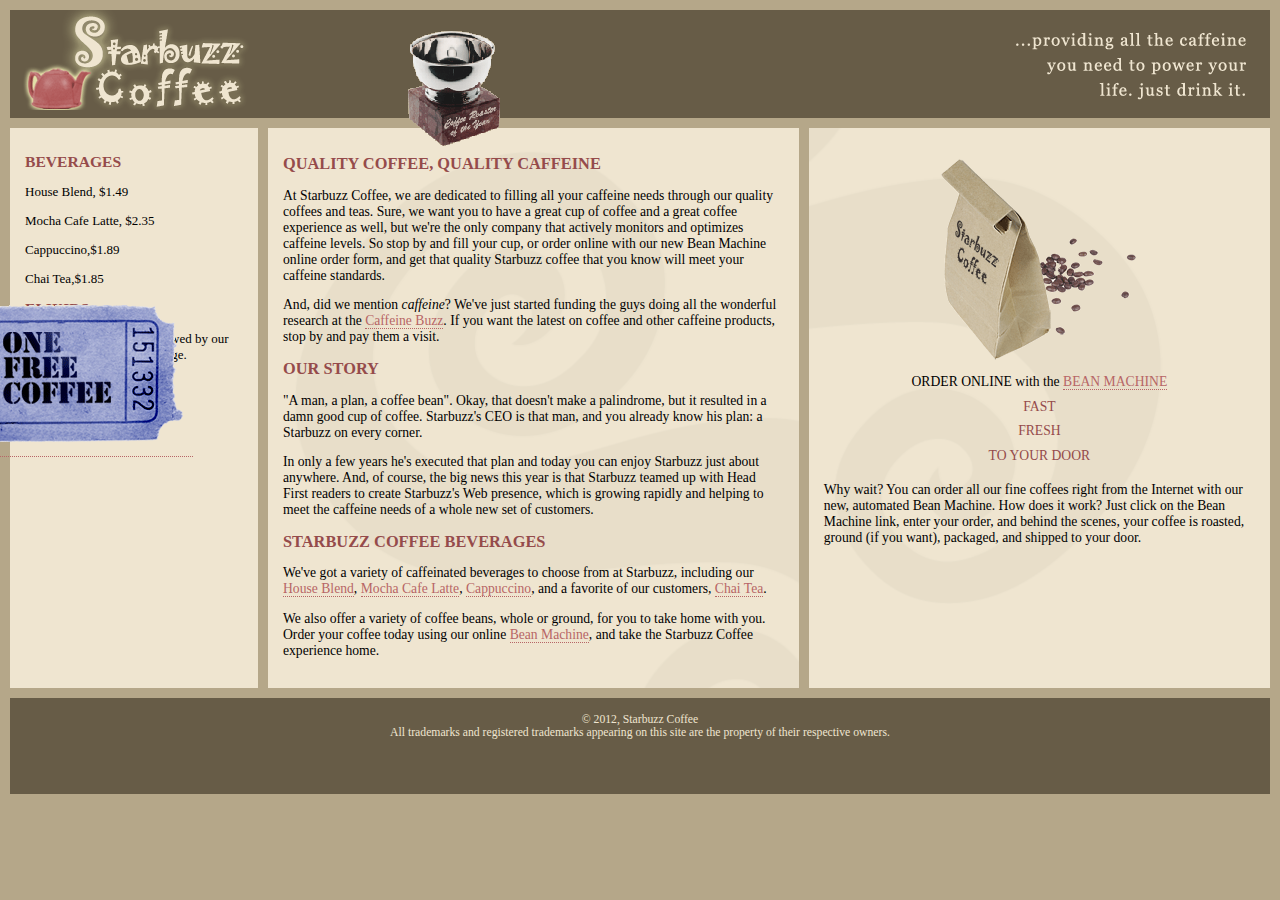
<file: index.html>
<!DOCTYPE html>
<html>
  <head>
    <meta charset="utf-8">
    <title>Starbuzz Coffee</title>
    <link rel="stylesheet" type="text/css" href="starbuzz2.css">
  </head> 

  <body>
    <header>
      <div class="t1"></div>
      <div class="t2"></div>
    </header>
      <div class="award">
       <img src="images/award.gif"
        alt="Roaster of the year award">
      </div>
      <div class="coupon">
        <a href="freecoffee.html" title="click here to get your free coffee">
          <img src="images/ticket.gif" alt="starbuzz coupon ticket">
        </a>
      </div>
    </div>

     <div id="tablecontainer">

      <div id="tablerow">

      <section id="drinks">
      <h1>BEVERAGES</h1>
       <p>House Blend, $1.49</p>
       <p>Mocha Cafe Latte, $2.35</p>
       <p>Cappuccino,$1.89</p>
       <p>Chai Tea,$1.85</p>
      <h1>ELIXIRS</h1>
      <p>
        we proudly serve elixirs brewed by our friends
        at the head frist lounge.
      </p>
      </section>

      <section id="main">
      <h1>QUALITY COFFEE, QUALITY CAFFEINE</h1>
      <p>
        At Starbuzz Coffee, we are dedicated to filling all your  caffeine needs through our 
        quality coffees and teas. Sure, we want you to have a great cup of coffee and a great 
        coffee experience as well, but we're the only company that actively monitors and 
        optimizes caffeine levels. So stop by and fill your cup, or order online with our new Bean 
        Machine online order form, and get that quality Starbuzz coffee that you know will meet 
        your caffeine standards.
      </p>
      <p>
        And, did we mention <em>caffeine</em>? We've just started funding the guys doing all 
        the wonderful research at the <a href="http://buzz.wickedlysmart.com"
        title="Read all about caffeine on the Buzz">Caffeine Buzz</a>.
        If you want the latest on coffee and other caffeine products, 
        stop by and pay them a visit.
      </p>
      <h1>OUR STORY</h1>
      <p>
        "A man, a plan, a coffee bean". Okay, that doesn't make a palindrome, but it resulted
        in a damn good cup of coffee.  Starbuzz's CEO is that man, and you already know his 
        plan: a Starbuzz on every corner.
      </p> 
      <p>In only a few years he's executed that plan and today 
        you can enjoy Starbuzz just about anywhere.  And, of course, the big news this year 
        is that Starbuzz teamed up with Head First readers to create Starbuzz's Web presence,  
        which is growing rapidly and helping to meet the caffeine needs of a whole new set of 
        customers.  
      </p>
      <h1>STARBUZZ COFFEE BEVERAGES</h1>
      <p>
        We've got a variety of caffeinated beverages to choose
        from at Starbuzz, including our 
        <a href="beverages.html#house" title="House Blend">House Blend</a>,
        <a href="beverages.html#mocha" title="Mocha Cafe Latte">Mocha Cafe Latte</a>, 
        <a href="beverages.html#cappuccino" title="Cappuccino">Cappuccino</a>,
        and a favorite of our customers, 
        <a href="beverages.html#chai" title="Chai Tea">Chai Tea</a>.
      </p>
      <p>
        We also offer a variety of coffee beans, whole or ground, for you to
        take home with you.  Order your coffee today using our online
        <a href="form.html">Bean Machine</a>, and take
        the Starbuzz Coffee experience home.
      </p>
      </section>

    <aside>
      <p class="beanheading">
        <img src="images/bag.gif" alt="Bean Machine bag">
        <br>
        ORDER ONLINE
        with the 
        <a href="form.html">BEAN MACHINE</a>
        <br>
        <span class="slogan">
            FAST <br>
            FRESH <br>
            TO YOUR DOOR <br>
        </span>
      </p>
      <p>
        Why wait?  You can order all our fine coffees right from the Internet with our new, 
        automated Bean Machine.  How does it work?  Just click on the Bean Machine link, 
        enter your order, and behind the scenes, your coffee is roasted, ground 
        (if you want), packaged, and shipped to your door.
      </p>
    <aside>
     </div><!--tablerow-->
    </div><!--tablecontainer-->

    <footer>
      &copy; 2012, Starbuzz Coffee
      <br>
      All trademarks and registered trademarks appearing on 
      this site are the property of their respective owners.
    <footer>

  </body>
</html>
</file>
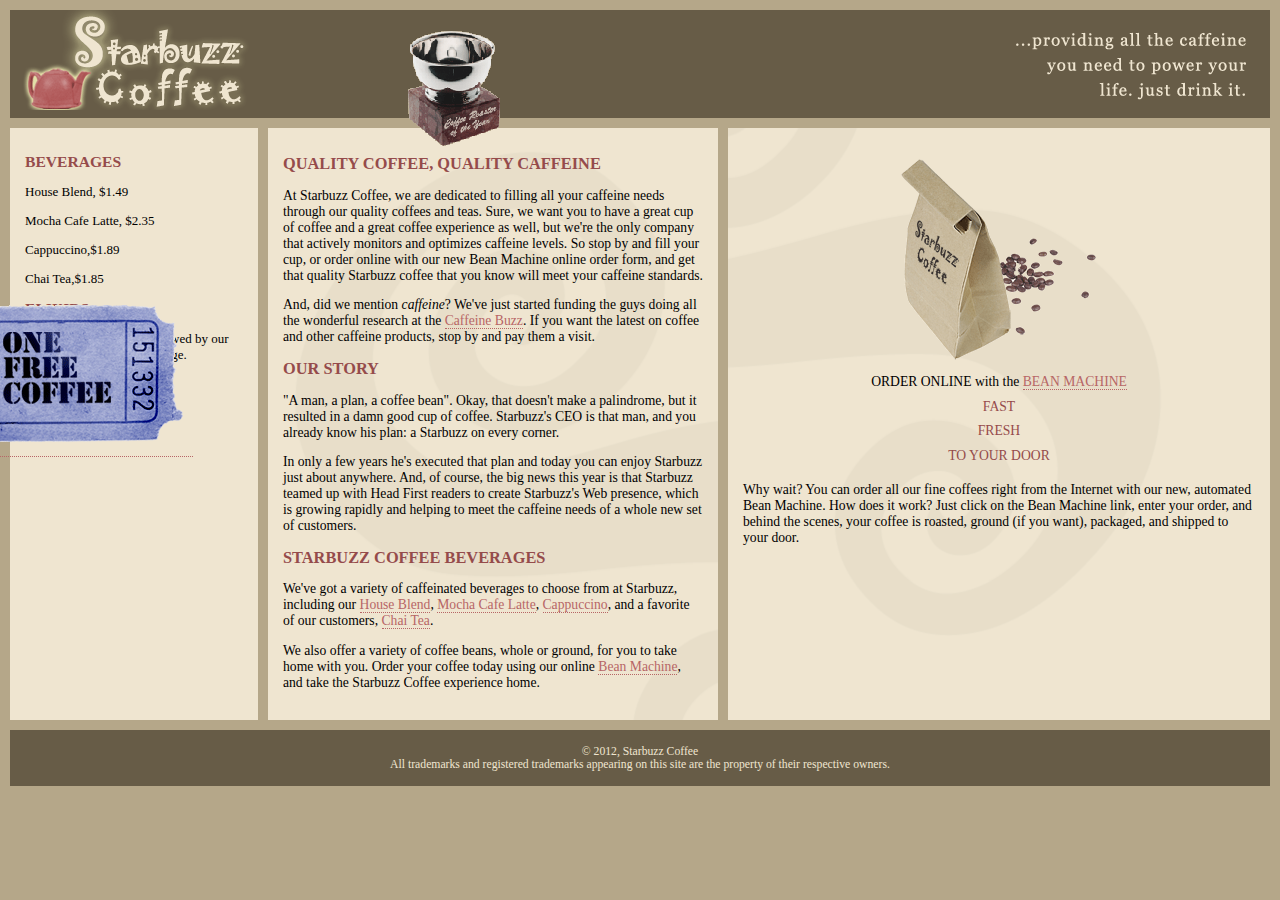
<file: starbuzz/index.html>
<!DOCTYPE html>
<html>
  <head>
    <meta charset="utf-8">
    <title>Starbuzz Coffee</title>
    <link rel="stylesheet" type="text/css" href="starbuzz2.css">
  </head> 

  <body>
    <div id="header">
      <div class="t1"></div>
      <div class="t2"></div>
      <div class="award">
       <img src="images/award.gif"
        alt="Roaster of the year award">
      </div>
      <div class="coupon">
        <a href="freecoffee.html" title="click here to get your free coffee">
          <img src="images/ticket.gif" alt="starbuzz coupon ticket">
        </a>
      </div>
    </div>

    <div id="tablecontainer">

     <div id="tablerow">

      <div id="drinks">
      <h1>BEVERAGES</h1>
       <p>House Blend, $1.49</p>
       <p>Mocha Cafe Latte, $2.35</p>
       <p>Cappuccino,$1.89</p>
       <p>Chai Tea,$1.85</p>
      <h1>ELIXIRS</h1>
      <p>
        we proudly serve elixirs brewed by our friends
        at the head frist lounge.
      </p>
      </div>

      <div id="main">
      <h1>QUALITY COFFEE, QUALITY CAFFEINE</h1>
      <p>
        At Starbuzz Coffee, we are dedicated to filling all your  caffeine needs through our 
        quality coffees and teas. Sure, we want you to have a great cup of coffee and a great 
        coffee experience as well, but we're the only company that actively monitors and 
        optimizes caffeine levels. So stop by and fill your cup, or order online with our new Bean 
        Machine online order form, and get that quality Starbuzz coffee that you know will meet 
        your caffeine standards.
      </p>
      <p>
        And, did we mention <em>caffeine</em>? We've just started funding the guys doing all 
        the wonderful research at the <a href="http://buzz.wickedlysmart.com"
        title="Read all about caffeine on the Buzz">Caffeine Buzz</a>.
        If you want the latest on coffee and other caffeine products, 
        stop by and pay them a visit.
      </p>
      <h1>OUR STORY</h1>
      <p>
        "A man, a plan, a coffee bean". Okay, that doesn't make a palindrome, but it resulted
        in a damn good cup of coffee.  Starbuzz's CEO is that man, and you already know his 
        plan: a Starbuzz on every corner.
      </p> 
      <p>In only a few years he's executed that plan and today 
        you can enjoy Starbuzz just about anywhere.  And, of course, the big news this year 
        is that Starbuzz teamed up with Head First readers to create Starbuzz's Web presence,  
        which is growing rapidly and helping to meet the caffeine needs of a whole new set of 
        customers.  
      </p>
      <h1>STARBUZZ COFFEE BEVERAGES</h1>
      <p>
        We've got a variety of caffeinated beverages to choose
        from at Starbuzz, including our 
        <a href="beverages.html#house" title="House Blend">House Blend</a>,
        <a href="beverages.html#mocha" title="Mocha Cafe Latte">Mocha Cafe Latte</a>, 
        <a href="beverages.html#cappuccino" title="Cappuccino">Cappuccino</a>,
        and a favorite of our customers, 
        <a href="beverages.html#chai" title="Chai Tea">Chai Tea</a>.
      </p>
      <p>
        We also offer a variety of coffee beans, whole or ground, for you to
        take home with you.  Order your coffee today using our online
        <a href="form.html">Bean Machine</a>, and take
        the Starbuzz Coffee experience home.
      </p>
    </div>

    <div id="sidebar">
      <p class="beanheading">
        <img src="images/bag.gif" alt="Bean Machine bag">
        <br>
        ORDER ONLINE
        with the 
        <a href="form.html">BEAN MACHINE</a>
        <br>
        <span class="slogan">
            FAST <br>
            FRESH <br>
            TO YOUR DOOR <br>
        </span>
      </p>
      <p>
        Why wait?  You can order all our fine coffees right from the Internet with our new, 
        automated Bean Machine.  How does it work?  Just click on the Bean Machine link, 
        enter your order, and behind the scenes, your coffee is roasted, ground 
        (if you want), packaged, and shipped to your door.
      </p>
    </div>
     </div>
    </div>

    <div id="footer">
      &copy; 2012, Starbuzz Coffee
      <br>
      All trademarks and registered trademarks appearing on 
      this site are the property of their respective owners.
    </div>

  </body>
</html>
</file>
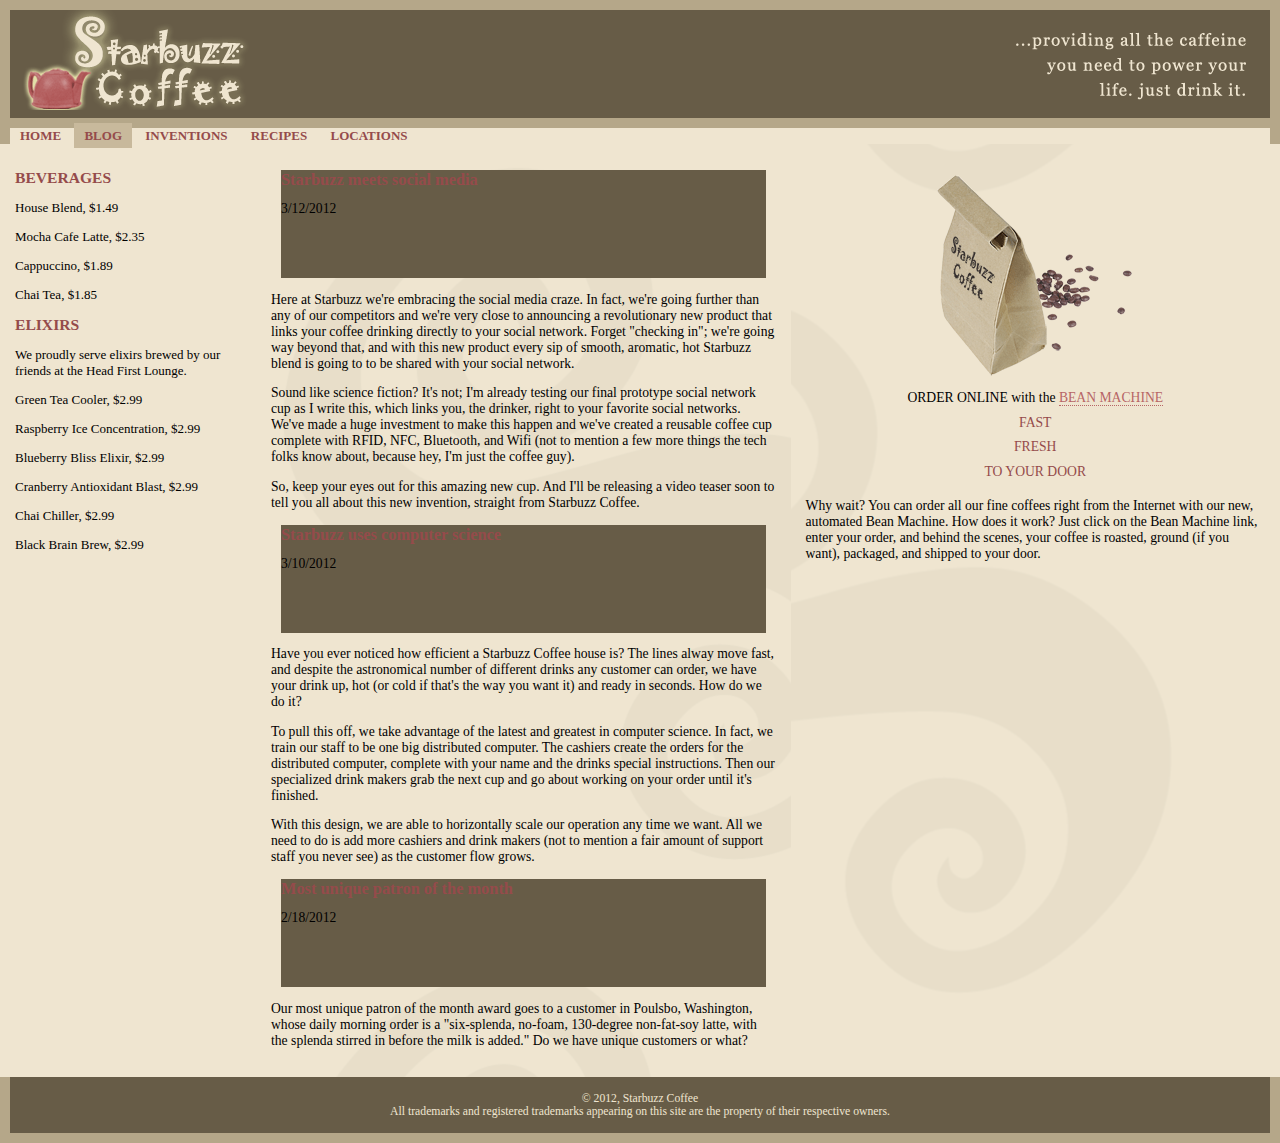
<file: blog.html>
<!DOCTYPE html>
<html>
  <head>
    <meta charset="utf-8">
    <title>Starbuzz Coffee - Blog</title>
    <link rel="stylesheet" type="text/css" href="starbuzz2.css">
  </head> 

  <body>
    <header calss="top">
      <div class="t1"></div>
      <div class="t2"></div>
    </header>
    <nav>
    <u1>
      <li><a href="index.html">HOME</a></li>
      <li class="selected"><a href="blog.html">BLOG</a></li>
      <li><a href="">INVENTIONS</a></li>
      <li><a href="">RECIPES</a></li>
      <li><a href="">LOCATIONS</a></li>
    </u1>
  </nav>

	<div id="tableContainer">
	<div id="tableRow">

	<section id="drinks">
		<h1>BEVERAGES</h1>
			<p>House Blend, $1.49</p>
			<p>Mocha Cafe Latte, $2.35</p>
			<p>Cappuccino, $1.89</p>
			<p>Chai Tea, $1.85</p>
		<h1>ELIXIRS</h1>
			<p>
				We proudly serve elixirs brewed by our friends
				at the Head First Lounge.
			</p>
			<p>Green Tea Cooler, $2.99</p>
			<p>Raspberry Ice Concentration, $2.99</p>
			<p>Blueberry Bliss Elixir, $2.99</p>
			<p>Cranberry Antioxidant Blast, $2.99</p>
			<p>Chai Chiller, $2.99</p>
			<p>Black Brain Brew, $2.99</p>
	</section>

	<section id="blog">
	<article>
	<header>
		<h1>Starbuzz meets social media</h1>
		<time datetime="2012-03-12">3/12/2012</time>
	</header>
	<p>
		Here at Starbuzz we're embracing the social media craze. 
		In fact, we're going further than any of our competitors and 
		we're very close to announcing a revolutionary new product that 
		links your coffee drinking directly to your social 
		network. Forget "checking in"; we're going way beyond that, and 
		with this new product every sip of smooth, aromatic, hot Starbuzz 
		blend is going to to be shared with your social network.
	</p>
	<p>
		Sound like science fiction?  It's not; I'm already 
		testing our final prototype social network cup as I write this, 
		which links you, the drinker, right to your favorite social 
		networks.  We've made a huge investment to make this happen 
		and we've created a reusable coffee cup complete with RFID, 
		NFC, Bluetooth, and Wifi (not to mention a few more things the tech 
		folks know about, because hey, I'm just the coffee guy).
	</p>
	<p>
		So, keep your eyes out for this amazing new cup. And I'll 
		be releasing a video teaser soon to tell you all about this 
		new invention, straight from Starbuzz Coffee.
	</p>
	</article>

	<article>
	<header>
		<h1>Starbuzz uses computer science</h1>
		<time datetime="2012-03-10">3/10/2012</time>
	</header>
	<p>
		Have you ever noticed how efficient a Starbuzz Coffee 
		house is? The lines alway move fast, and despite the 
		astronomical number of different drinks any customer can 
		order, we have your drink up, hot (or cold if that's the 
		way you want it) and ready in seconds. How do we do it? 
	</p>
	<p>
		To pull this off, we take advantage of the latest and 
		greatest in computer science.  In fact, we train 
		our staff to be one big distributed computer.  The cashiers 
		create the orders for the distributed computer, complete 
		with your name and the drinks special instructions.  Then 
		our specialized drink makers grab the next cup
		and go about working on your order until it's finished.  
	</p>
	<p>
		With this design, we are able to horizontally scale our operation 
		any time we want.  All we need to do is add more cashiers 
		and drink makers (not to mention a fair amount of support 
		staff you never see) as the customer flow grows.
	</p>
	</article>

	<article>
	<header>
		<h1>Most unique patron of the month	</h1>
		<time datetime="2012-02-18">2/18/2012</time>
	</header>
	<p>
		Our most unique patron of the month award goes to a 
		customer in Poulsbo, Washington, whose daily morning order 
		is a "six-splenda, no-foam, 130-degree non-fat-soy latte, 
		with the splenda stirred in before the milk is added." Do we 
		have unique customers or what? 
	</p>
	</article>
	</section>

    <aside>
      <p class="beanheading">
        <img src="images/bag.gif" alt="Bean Machine bag">
        <br>
        ORDER ONLINE
        with the 
        <a href="form.html">BEAN MACHINE</a>
        <br>
        <span class="slogan">
            FAST <br>
            FRESH <br>
            TO YOUR DOOR <br>
        </span>
      </p>
      <p>
        Why wait?  You can order all our fine coffees right from the Internet with our new, 
        automated Bean Machine.  How does it work?  Just click on the Bean Machine link, 
        enter your order, and behind the scenes, your coffee is roasted, ground 
        (if you want), packaged, and shipped to your door.
      </p>
    </aside>

	</div> <!-- tableRow -->
	</div> <!-- tableContainer -->

    <footer>
      &copy; 2012, Starbuzz Coffee
      <br>
      All trademarks and registered trademarks appearing on 
      this site are the property of their respective owners.
    </footer>

  </body>
</html>
</file>
<file: starbuzz2.css>
body { 
  background-color: #b5a789;
  font-family:      Georgia, "Times New Roman", Times, serif;
  font-size:        small;
  margin:           0px;
}

header {
  background-color: #675c47;
  margin:10px 10px 0px 10px;
  height:           108px;
}

section#main,section#blog{
  display:table-cell;
  background:       #efe5d0 url(images/background.gif) top left;
  font-size:        105%;
  padding:          15px;
  vertical-align: top;
}

aside {
  display:table-cell;
  background:       #efe5d0 url(images/background.gif) bottom right;
  font-size:        105%;
  padding:          15px;
  vertical-align: top;
}

footer {
  background-color: #675c47;
  color:            #efe5d0;
  text-align:       center;
  padding:          15px;
  margin:0px 10px 10px 10px;
  font-size:        90%;
  clear: right;
}

h1 {
  font-size:        120%;
  color:            #954b4b;
}

.slogan { color: #954b4b; }

.beanheading {
  text-align:       center;
  line-height:      1.8em;
}

a:link {
  color:            #b76666;
  text-decoration:  none;
  border-bottom:    thin dotted #b76666;
}
a:visited {
  color:            #675c47;
  text-decoration:  none;
  border-bottom:    thin dotted #675c47;
}

#tablecontainer{
  display: table;
  border-spacing: 10px;
}

#tablerow{
  display:table-row;
}

section#drinks{
  display: table-cell;
  background-color: #efe5d0;
  width: 20%;
  padding:15px;
  vertical-align: top;
}

.t1{
  float: left;
  background-image: url(images/header.gif);
  width:400px;
  height: 100px;
}

.t2{
  float: right;
  background-image: url(images/header.gif);
  width:400px;
  height: 100px;
  background-position: -400px,0px;
}

.award{
  position: absolute;
  top:30px;
  left:405px;
}

.coupon{
  position: fixed;
  top:300px;
  left:-90px;
  transition: all 0.1s linear;
}

.coupon:hover{
  left:0px;
}

.coupon img{
  border:none;
}
 header.top{
   background:#675c47;
   margin:10px 10px 0px 10px;
   height:108px;
 }

 header.top img#headerslogan{
float:right;
 }

 nav{
  background-color: #efe5d0;
  margin:10px 10px 0px 10px;
 }
 nav u1{
   margin:0px;
   list-style-type: none;
   padding:5px 0px 5px 0px;
 }

 nav li{
   display: inline;
   padding:5px 10px 5px 10px;
 }

 nav li a:link,nav li a:visited{
   color: #954b4b;
   border-bottom: none;
   font-weight: bold;
 }

 nav li.selected{
   background-color: #c8b99c;
 }
</file>
<file: starbuzz/starbuzz2.css>
body { 
  background-color: #b5a789;
  font-family:      Georgia, "Times New Roman", Times, serif;
  font-size:        small;
  margin:           0px;
}

#header {
  background-color: #675c47;
  margin:10px 10px 0px 10px;
  height:           108px;
}

#main {
  display:table-cell;
  background:       #efe5d0 url(images/background.gif) top left;
  font-size:        105%;
  padding:          15px;
  vertical-align: top;
  width: 420px;
  float: left;
}

#sidebar {
  display:table-cell;
  background:       #efe5d0 url(images/background.gif) bottom right;
  font-size:        105%;
  padding:          15px;
  vertical-align: top;
}

#footer {
  background-color: #675c47;
  color:            #efe5d0;
  text-align:       center;
  padding:          15px;
  margin:0px 10px 10px 10px;
  font-size:        90%;
  clear: left;
}

h1 {
  font-size:        120%;
  color:            #954b4b;
}

.slogan { color: #954b4b; }

.beanheading {
  text-align:       center;
  line-height:      1.8em;
}

a:link {
  color:            #b76666;
  text-decoration:  none;
  border-bottom:    thin dotted #b76666;
}
a:visited {
  color:            #675c47;
  text-decoration:  none;
  border-bottom:    thin dotted #675c47;
}

#tablecontainer{
  display: table;
  border-spacing: 10px;
}

#tablerow{
  display:table-row;
}

#drinks{
  display: table-cell;
  background-color: #efe5d0;
  width: 20%;
  padding:15px;
  vertical-align: top;
}

.t1{
  float: left;
  background-image: url(images/header.gif);
  width:400px;
  height: 100px;
}

.t2{
  float: right;
  background-image: url(images/header.gif);
  width:400px;
  height: 100px;
  background-position: -400px,0px;
}

.award{
  position: absolute;
  top:30px;
  left:405px;
}

.coupon{
  position: fixed;
  top:300px;
  left:-90px;
}
</file>
